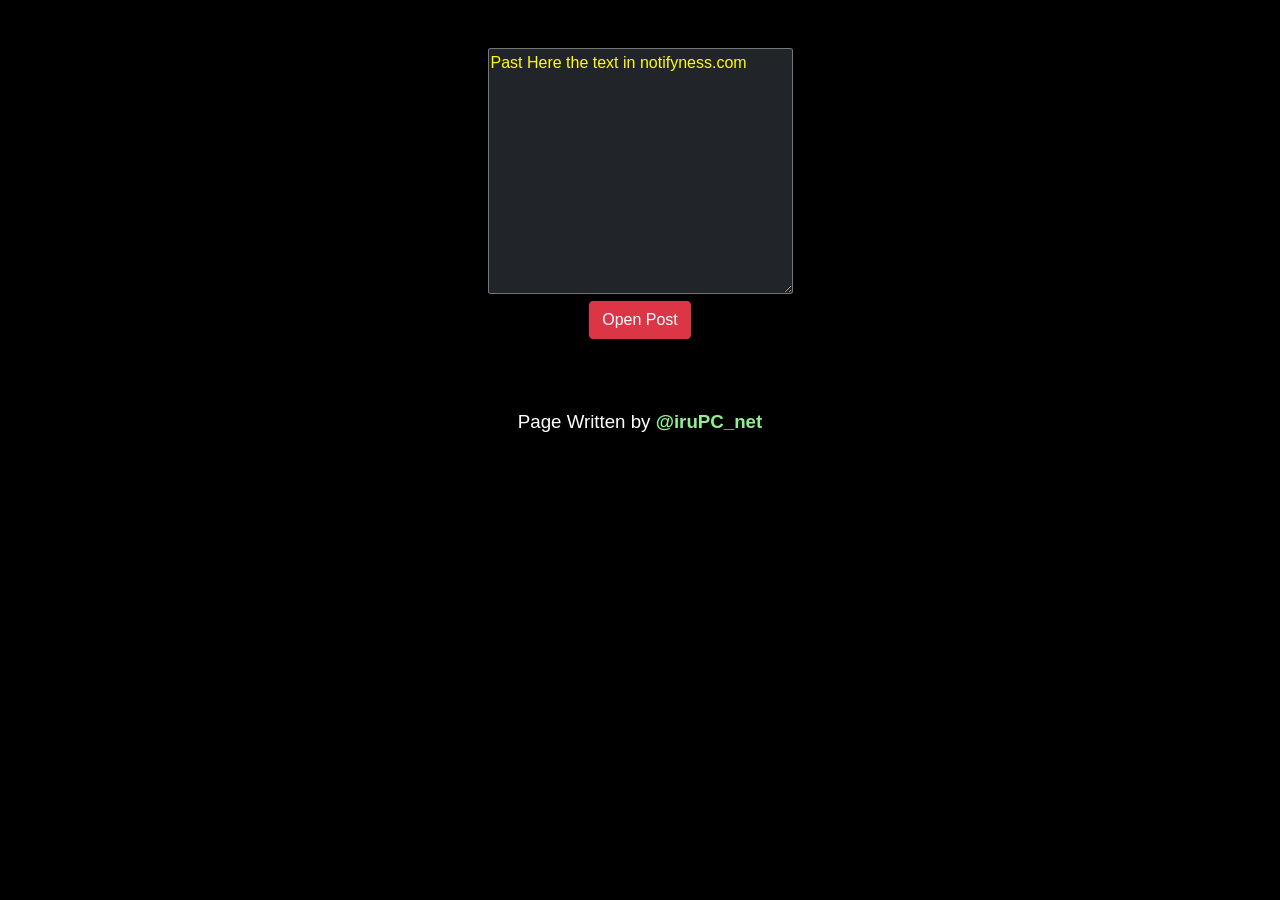
<file: Pico/reddit.html>
<!--
    Code writen by IruPC
-->
<!DOCTYPE html>
<html lang="en">
<head>
    <meta charset="UTF-8">
    <meta name="viewport" content="width=device-width, initial-scale=1.0">
    <title>Reddit Post Finder</title>
</head>
<style>
    #outPut, #copyBtn, #refreshbtn{
        display: none;
    }
        :root {
        --blue: #007bff;
        --indigo: #6610f2;
        --purple: #6f42c1;
        --pink: #e83e8c;
        --red: #dc3545;
        --orange: #fd7e14;
        --yellow: #ffc107;
        --green: #28a745;
        --teal: #20c997;
        --cyan: #17a2b8;
        --white: #fff;
        --gray: #6c757d;
        --gray-dark: #343a40;
        --primary: #007bff;
        --secondary: #6c757d;
        --success: #28a745;
        --info: #17a2b8;
        --warning: #ffc107;
        --danger: #dc3545;
        --light: #f8f9fa;
        --dark: #343a40;
        --breakpoint-xs: 0;
        --breakpoint-sm: 576px;
        --breakpoint-md: 768px;
        --breakpoint-lg: 992px;
        --breakpoint-xl: 1200px;
        --font-family-sans-serif: -apple-system,BlinkMacSystemFont,"Segoe UI",Roboto,"Helvetica Neue",Arial,"Noto Sans",sans-serif,"Apple Color Emoji","Segoe UI Emoji","Segoe UI Symbol","Noto Color Emoji";
        --font-family-monospace: SFMono-Regular,Menlo,Monaco,Consolas,"Liberation Mono","Courier New",monospace
    }

    *,::after,::before {
        box-sizing: border-box
    }

    html {
        font-family: sans-serif;
        line-height: 1.15;
        -webkit-text-size-adjust: 100%;
        -webkit-tap-highlight-color: transparent
    }
    body {
        margin: 0;
        font-family: -apple-system,BlinkMacSystemFont,"Segoe UI",Roboto,"Helvetica Neue",Arial,"Noto Sans",sans-serif,"Apple Color Emoji","Segoe UI Emoji","Segoe UI Symbol","Noto Color Emoji";
        font-size: 1rem;
        font-weight: 400;
        line-height: 1.5;
        color: #fff;
        text-align: left;
        background-color: #000
    }
    h1,h2,h3,h4,h5,h6 {
        margin-top: 0;
        margin-bottom: .5rem
    }
    label {
        display: inline-block;
        margin-bottom: .5rem
    }

    button {
        border-radius: 0
    }
    button,input,optgroup,select,textarea {
        margin: 0;
        font-family: inherit;
        font-size: inherit;
        line-height: inherit
    }

    button,input {
        overflow: visible
    }

    button,select {
        text-transform: none
    }
    [type=button],[type=reset],[type=submit],button {
        -webkit-appearance: button
    }

    [type=button]:not(:disabled),[type=reset]:not(:disabled),[type=submit]:not(:disabled),button:not(:disabled) {
        cursor: pointer
    }
    .h1,.h2,.h3,.h4,.h5,.h6,h1,h2,h3,h4,h5,h6 {
        margin-bottom: .5rem;
        font-weight: 500;
        line-height: 1.2
    }

    .h1,h1 {
        font-size: 2.5rem
    }
    .container,.container-fluid,.container-lg,.container-md,.container-sm,.container-xl {
        width: 100%;
        padding-right: 15px;
        padding-left: 15px;
        margin-right: auto;
        margin-left: auto
    }
    @media (min-width: 576px) {
        .container,.container-sm {
            max-width:540px
        }
    }

    @media (min-width: 768px) {
        .container,.container-md,.container-sm {
            max-width:720px
        }
    }
    .form-control {
        display: block;
        width: 100%;
        height: calc(1.5em + .75rem + 2px);
        padding: .375rem .75rem;
        font-size: 1rem;
        font-weight: 400;
        line-height: 1.5;
        color: #495057;
        background-color: #fff;
        background-clip: padding-box;
        border: 1px solid #ced4da;
        border-radius: .25rem;
        transition: border-color .15s ease-in-out,box-shadow .15s ease-in-out
    }
    .form-control::-webkit-input-placeholder {
        color: #6c757d;
        opacity: 1
    }
    .form-control::placeholder {
        color: #6c757d;
        opacity: 1
    }
    .form-group {
        margin-bottom: 1rem
    }
    .btn {
        display: inline-block;
        font-weight: 400;
        color: #212529;
        text-align: center;
        vertical-align: middle;
        -webkit-user-select: none;
        -moz-user-select: none;
        -ms-user-select: none;
        user-select: none;
        background-color: transparent;
        border: 1px solid transparent;
        padding: .375rem .75rem;
        font-size: 1rem;
        line-height: 1.5;
        border-radius: .25rem;
        transition: color .15s ease-in-out,background-color .15s ease-in-out,border-color .15s ease-in-out,box-shadow .15s ease-in-out
    }
    .btn:hover {
        color: #212529;
        text-decoration: none
    }
    .btn:not(:disabled):not(.disabled) {
        cursor: pointer
    }
    .btn-danger {
        color: #fff;
        background-color: #dc3545;
        border-color: #dc3545
    }

    .btn-danger:hover {
        color: #fff;
        background-color: #c82333;
        border-color: #bd2130
    }
    textarea, .form-control{
        background-color: #212529;
        color: white;
        place-content: #ffffff;
        border-radius: 1%;
    }

    ::placeholder { /* Chrome, Firefox, Opera, Safari 10.1+ */
        color: yellow;
        opacity: 1; /* Firefox */
    }
    
    :-ms-input-placeholder { /* Internet Explorer 10-11 */
        color: yellow;
    }
    
    ::-ms-input-placeholder { /* Microsoft Edge */
        color: yellow;
    }
    .myName{
        font-weight: bold;
        color: lightgreen;
        text-decoration: none;
    }
</style>
<body align="center">
    <center>
        <br><br>
    <textarea name="NameOfText" id="Input" cols="30" rows="10" placeholder="Past Here the text in notifyness.com"></textarea>
    <textarea name="outPut" id="outPut" cols="30" rows="10"></textarea><br>
    <button class="btn btn-danger btn-block" onclick="clickMe()" id="clickBtn">Open Post</button><br>
    <button class="btn btn-danger btn-block" onclick="copyMe()" id="copyBtn">Copy Now</button><br>
    <button class="btn btn-danger btn-block" id="refreshbtn" onClick="window.location.reload();">Find Another Post</button>
    <br><br>
    <h3>Page Written by <a class="myName" href="https://t.me/irupc_net">@iruPC_net</a></h3>
</center>
</body>
<script>
    function clickMe(){
        urlOfReddit = "https://www.reddit.com/r/subReddit/search/?q=searchWord&restrict_sr=1&sr_nsfw=&include_over_18=1"
        try{
            source = document.getElementById("Input").value;
            subRedditName = source.split("reddit.com/r/")[1].split(`
`)[0];
            postTitle = source.split("matching post with title ")[1].split(" posted by user")[0];

            outPut = urlOfReddit.replace("subReddit", subRedditName).replace("searchWord", postTitle)
            document.getElementById("outPut").value = outPut;
            document.getElementById("clickBtn").style.display = "none";
            document.getElementById("Input").style.display = "none";
            document.getElementById("outPut").style.display = "block";
            document.getElementById("copyBtn").style.display = "block";
            document.getElementById("refreshbtn").style.display = "block";
            document.getElementById("Input").value = "";
            window.open(outPut)
        }
        catch(err){
            document.getElementById("Input").value = `There is a problem of the input Text. 
Remember that this page is working only for Employer Arwx.`;
        }

    }
    
    function copyMe(){
        var copyText = document.getElementById("outPut");
        copyText.select();
        copyText.setSelectionRange(0, 99999)
        document.execCommand("copy");
    }
</script>
</html>
</file>
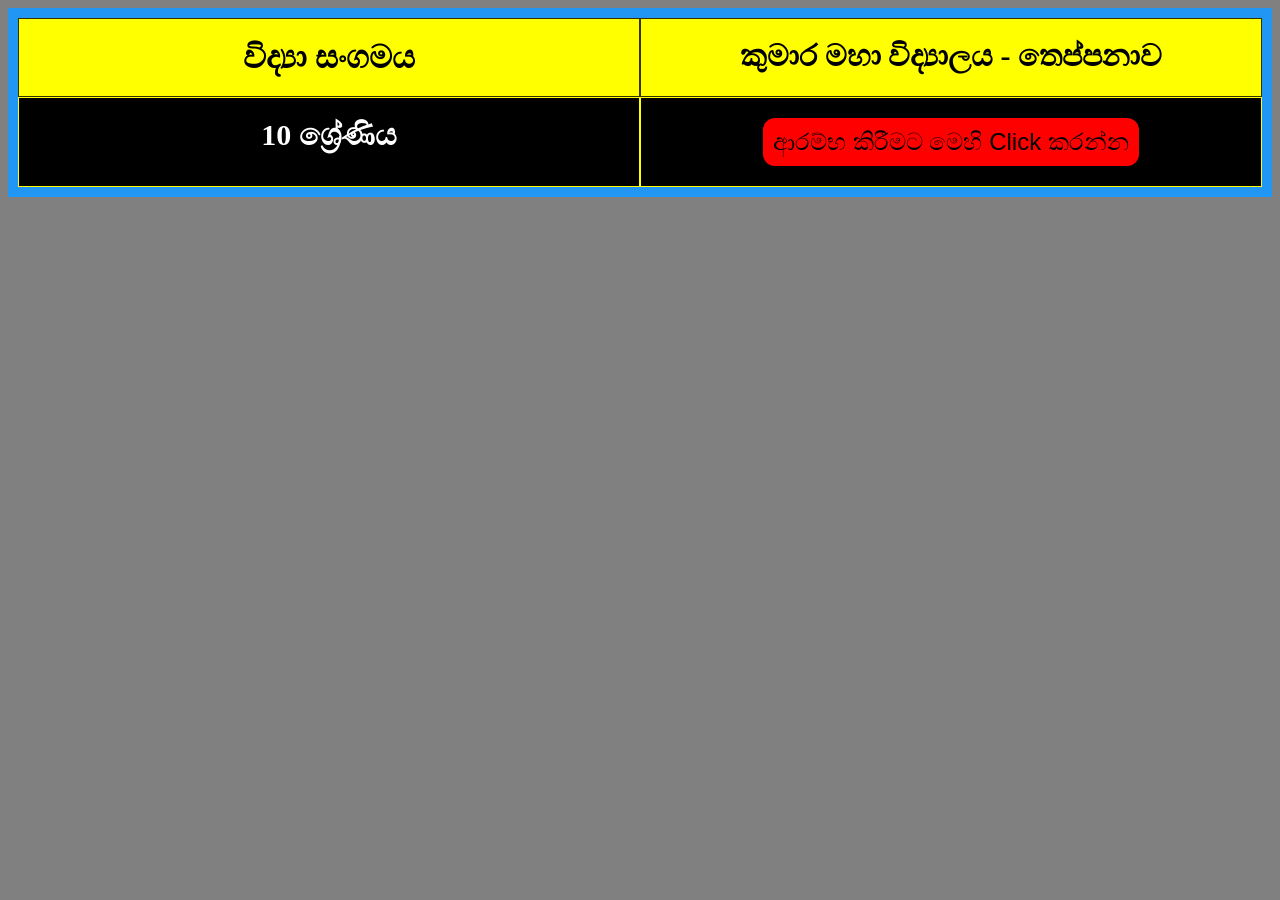
<file: TKMV/Grade 10.html>
﻿<!DOCTYPE html>
<html>
<head>
<style>
.grid-container {
  display: grid;
  grid-template-columns: 1fr 1fr;
  background-color: #2196F3;
  padding: 10px;
}
@media only screen and (max-width: 650px) {
  .grid-container {
    grid-template-columns: auto;
  }
}
.grid-item {
  background-color: rgba(255, 255, 255, 0.8);
  border: 1px solid rgba(0, 0, 0, 0.8);
  padding: 20px;
  font-size: 30px;
  text-align: center;
}
.topic{
    font-size: xx-large;
}
button{
    background-color: red;
    background-size: 20px;
    font-size: x-large;
    border-radius: 12px;
    border-style: hidden;
    cursor: pointer;
    padding: 10px;
}
.question{
    display: none;
}
#time{
  display: none;
}
.rowOne{
  background-color: yellow;
  font-weight: bold;
}
.rowTwo{
  background-color: black;
  color: white;
  font-weight: bold;
  border-color: yellow;
}
body{
  background-color: gray;
}
</style>
</head>
<body>
<div class="grid-container">
    <div class="grid-item topic rowOne">විද්‍යා සංගමය</div>
    <div class="grid-item rowOne">කුමාර මහා විද්‍යාලය - තෙප්පනාව</div>
    <div class="grid-item rowTwo">10 ශ්‍රේණිය</div>
    <div class="grid-item rowTwo">
      <button id="button" onclick="hide()" >ආරම්භ කිරීමට මෙහි Click කරන්න</button>
      <span id="time">10:00</span>
    </div>  
    <div class="grid-item question">01. චලනය වන වස්තුවක්  මත ක්‍රියාත්මක වන සම්ප්‍රේෂණ බලය නම් කරන්න</div>
    <div class="grid-item question">02. වියලි කෝෂ සෘණ අග්‍ර ලෙස ක්‍රියාකරන මූල ද්‍රව්‍ය කුමක් ද?</div>  
    <div class="grid-item question">03. ජීවීන්ගේ ප්‍රවේණික තොරතුරු ගබඩා කර ඇති නියුක්ලෙයික් අම්ලය කුමක්ද?</div>
    <div class="grid-item question">04. සුඩාන් III මගින් හඳුනා ගන්නා කාබනික සංයෝගය කුමක්ද?</div>
    <div class="grid-item question">05. මානව දේහයේ වැඩියෙන්ම අඩංගු මූල ද්‍රව්‍ය කුමක්ද?</div> 
    <div class="grid-item question">06. ශ්ලයිඩන් හා ශ්වාන් විසින් ඉදිරිපත් කරන ලද සෛලය පිළිබඳ අදහස හඳුන්වන නම කුමක්ද?</div> 
    <div class="grid-item question">07. සෛල තුළ පිහිටි 'ජවපොල' ලෙස හඳුන්වන ඉන්ද්‍රකාව කුමක්ද?</div> 
    <div class="grid-item question">08. පරම්පරාවෙන් පරම්පරාවට වර්ණදේහ සංඛ්‍යාව නියතව පවත්වා ගන්නා සෛල විභාජන ක්‍රමය කුමක්ද?</div> 
    <div class="grid-item question">09. වස්තුවක ස්කන්ධය හා ප්‍රවේගයෙහි ගුණිතය ලෙස අර්ථ දක්වන්නේ කුමන රාශියද?</div> 
    <div class="grid-item question">10. සෑම ක්‍රියාවලියකම විශාලත්වය සමාන වුවත් දිශාවන් ප්‍රතිවිරුද්ධ වුත් ප්‍රතික්‍රියාවන් ඇත යන අදහස ඇතුලත් නියමය කුමක් ද?</div> 
    <div class="grid-item question">11. විද්‍යුත් සෘණ තාවය ප්‍රකාශ කිරීමට භාවිතා කරන පරිමාණය කුමක්ද?</div> 
    <div class="grid-item question">12. මැග්නීසියම් සල්ෆේට් වල රසායනික සූත්‍රය ලියන්න</div> 
    <div class="grid-item question">13. නිශ්චිත කාර්යයක් සඳහා විශේෂ වූ සෛල සමූහයක් ,හඳුන්වන්නේ කෙසේද?</div> 
    <div class="grid-item question">14. ඇවගාඩ්රෝ නියතයේ අගය කීයද?</div> 
    <div class="grid-item question">15. පොටෑසියම් ප'ර්මැංගනේට් රත්කරන විට පිටවන වායු කුමක්ද?</div> 
    <div class="grid-item question">16. ලෝහය ඒවායේ ප්‍රතික්‍රියාවේ අවරෝහණ පිළිවෙළට සකස් කිරීමෙන් ලැබෙන ශ්‍රේණිය හඳුන්වන නම කුමක්ද?</div> 
    <div class="grid-item question">17. ද්‍රව වල හා ග්‍රහ වන වල ඝණත්වය මනින උපකරණය කුමක්ද?</div> 
    <div class="grid-item question">18. වායුගෝලීය පීඩනය මැනීමට භාවිත කරන රසදිය අඩංගු උපකරණය කුමක්ද?</div> 
    <div class="grid-item question">19. ස්ත්‍රී ප්‍රජනක පද්ධතිය ඩිම්බ සන්සේචනය සිදු වන ස්ථානය කුමක්ද?</div> 
    <div class="grid-item question">20. සංසේචනයෙන් තොරව ඵල හට ගැනීමේ ක්‍රියාවලිය හඳුන්වන නම කුමක්ද?</div> 
    <div class="grid-item question">21. ලොව උසම කන්ද කුමක්ද?</div> 
    <div class="grid-item question">22. සීගිරිය අයත් වන දිස්ත්‍රික්කය කුමක්ද?</div> 
    <div class="grid-item question">23. ක්ෂීරපායියෙක් වුවද බිත්තර දමන කූඹි ආහාරයට ගන්නා සත්වයා කවුද?</div> 
    <div class="grid-item question">24. ලේවල රතු පාටට හේතුවන වර්ණකය හඳුන්වන නම කුමක්ද?</div> 
    <div class="grid-item question">25. පුංචි එංගලන්තය ලෙස හඳුන්වන ශ්‍රී ලංකාවේ පිහිටි ස්ථානය කුමක්ද?</div> 
</div>

</body>
<script>
function startTimer(duration, display) {
    var timer = duration, minutes, seconds;
    setInterval(function () {
        minutes = parseInt(timer / 60, 10);
        seconds = parseInt(timer % 60, 10);

        minutes = minutes < 10 ? "0" + minutes : minutes;
        seconds = seconds < 10 ? "0" + seconds : seconds;

        display.textContent = minutes + ":" + seconds;

        if (--timer < 0) {
            timer = duration;
        }
    }, 1000);
}

function hide() {
    var cubes = document.getElementsByClassName('question');
    for (var i = 0; i < cubes.length; i++) {
        cubes[i].style.display = '';
    }
    for (var i = 0; i < 6;) {
        var y = Math.floor(Math.random() * 25);
        if (cubes[y].style.display == '') {
            cubes[y].style.display = 'block';
            i++;
        }
    }
    document.getElementById("time").style.display = "block";
    document.getElementById("button").style.display = "none";

    var fiveMinutes = 60 * 10,
      display = document.querySelector('#time');
    startTimer(fiveMinutes, display);
}

</script>
</html>
</file>
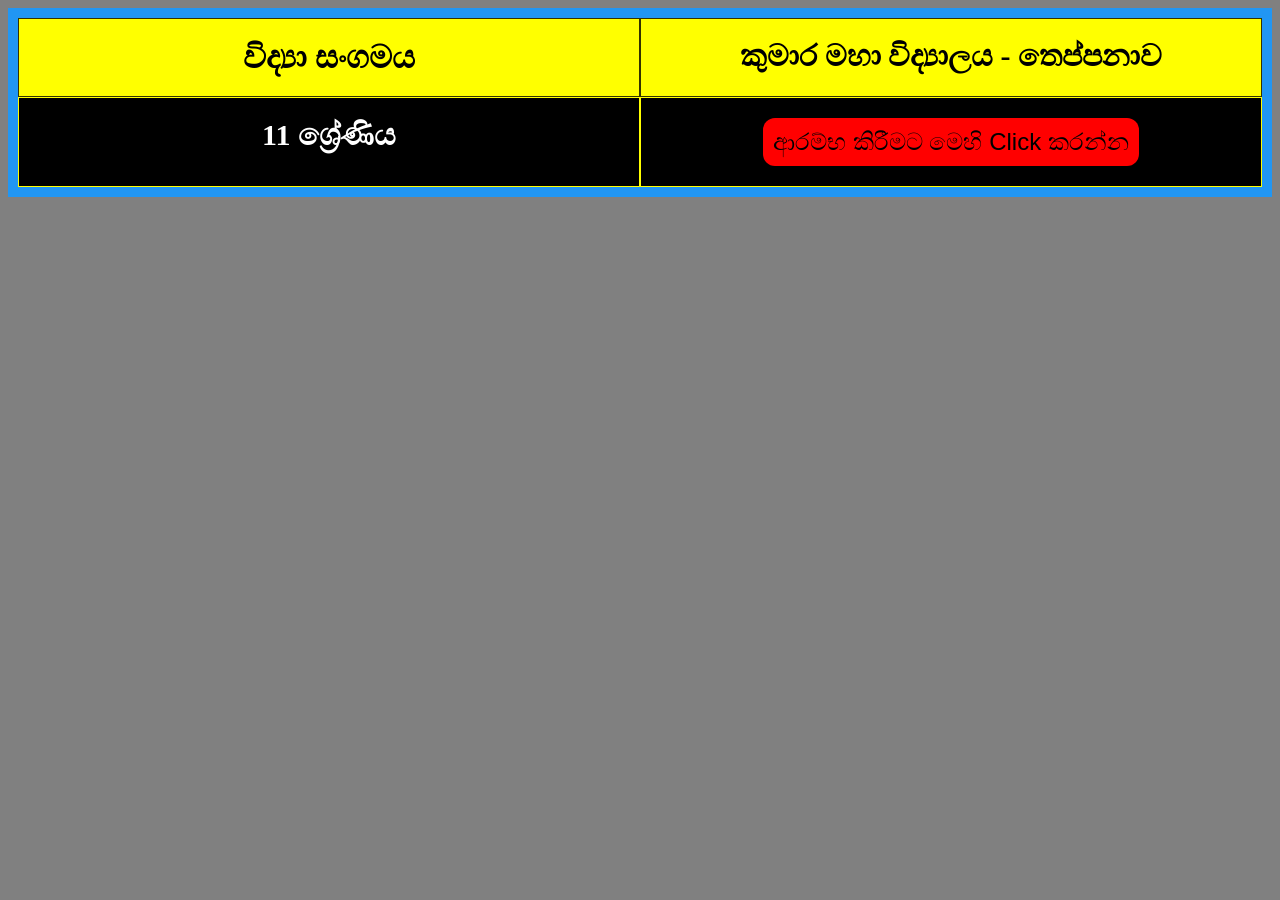
<file: TKMV/Grade 11.html>
﻿<!DOCTYPE html>
<html>
<head>
<style>
.grid-container {
  display: grid;
  grid-template-columns: 1fr 1fr;
  background-color: #2196F3;
  padding: 10px;
}
@media only screen and (max-width: 650px) {
  .grid-container {
    grid-template-columns: auto;
  }
}
.grid-item {
  background-color: rgba(255, 255, 255, 0.8);
  border: 1px solid rgba(0, 0, 0, 0.8);
  padding: 20px;
  font-size: 30px;
  text-align: center;
}
.topic{
    font-size: xx-large;
}
button{
    background-color: red;
    background-size: 20px;
    font-size: x-large;
    border-radius: 12px;
    border-style: hidden;
    cursor: pointer;
    padding: 10px;
}
.question{
    display: none;
}
#time{
  display: none;
}
.rowOne{
  background-color: yellow;
  font-weight: bold;
}
.rowTwo{
  background-color: black;
  color: white;
  font-weight: bold;
  border-color: yellow;
}
body{
  background-color: gray;
}
</style>
</head>
<body>
<div class="grid-container">
    <div class="grid-item topic rowOne">විද්‍යා සංගමය</div>
    <div class="grid-item rowOne">කුමාර මහා විද්‍යාලය - තෙප්පනාව</div>
    <div class="grid-item rowTwo">11 ශ්‍රේණිය</div>
    <div class="grid-item rowTwo">
      <button id="button" onclick="hide()" >ආරම්භ කිරීමට මෙහි Click කරන්න</button>
      <span id="time">10:00</span>
    </div>  
    <div class="grid-item question">01. විද්‍යුත් සෘණ තාවය ප්‍රකාශ කිරීමට භාවිතා කරන පරිමාණය කුමක්ද?</div> 
    <div class="grid-item question">02. මැග්නීසියම් සල්ෆේට් වල රසායනික සූත්‍රය ලියන්න</div> 
    <div class="grid-item question">03. නිශ්චිත කාර්යයක් සඳහා විශේෂ වූ සෛල සමූහයක් ,හඳුන්වන්නේ කෙසේද?</div> 
    <div class="grid-item question">04. ඇවගාඩ්රෝ නියතයේ අගය කීයද?</div> 
    <div class="grid-item question">05. පොටෑසියම් ප'ර්මැංගනේට් රත්කරන විට පිටවන වායු කුමක්ද?</div> 
    <div class="grid-item question">06. ලෝහය ඒවායේ ප්‍රතික්‍රියාවේ අවරෝහණ පිළිවෙළට සකස් කිරීමෙන් ලැබෙන ශ්‍රේණිය හඳුන්වන නම කුමක්ද?</div> 
    <div class="grid-item question">07. ද්‍රව වල හා ග්‍රහ වන වල ඝණත්වය මනින උපකරණය කුමක්ද?</div> 
    <div class="grid-item question">08. වායුගෝලීය පීඩනය මැනීමට භාවිත කරන රසදිය අඩංගු උපකරණය කුමක්ද?</div> 
    <div class="grid-item question">09. ස්ත්‍රී ප්‍රජනක පද්ධතිය ඩිම්බ සන්සේචනය සිදු වන ස්ථානය කුමක්ද?</div> 
    <div class="grid-item question">10. සංසේචනයෙන් තොරව ඵල හට ගැනීමේ ක්‍රියාවලිය හඳුන්වන නම කුමක්ද?</div>
    <div class="grid-item question">11. මිනිසාගේ විද්‍යාත්මක නාමය කුමක්ද?</div> 
    <div class="grid-item question">12. ජීවීන් වර්ගීකරණය කිරීමට සාර්ථක වර්ගීකරණයක් ඉදිරිපත් කරන ලද්දේ කවුද?</div> 
    <div class="grid-item question">13. ශාක මූල කේශ තුළට පසෙන් ජලය ඇතුල් වන ක්‍රමය හඳුන්වන්නේ කුමන නමකින්ද?</div> 
    <div class="grid-item question">14. තයිරොයිඩ් ග්‍රන්ථිය තුළ තයිරොක්සීන් හෝර්මෝන නිපදවීමට අත්‍යවශ්‍ය මූලද්‍රව්‍ය කුමක්ද?</div> 
    <div class="grid-item question">15. ආහාර ජීරණයට අවශ්‍ය පිත නිපදවන අවයවය කුමක්ද?</div> 
    <div class="grid-item question">16. ස්කන්ධය 5kg වන වස්තුවක් 10ms ප්‍රවේගයෙන් ගමන් කරන විට එහි චාලක ශක්තිය කොපමනද?</div> 
    <div class="grid-item question">17. බොර තෙල් වලින් එහි අඩංගු සංඝටක වෙන් කරගැනීම සඳහා භාවිතා කරනු ලබන සංඝටක වෙන් කර ගැනීමේ ක්‍රමය කුමක්ද?</div> 
    <div class="grid-item question">18. බහු න්‍යෂ්ටි ඇති,  හැඩ දරන පේෂි සෛලවල නම කුමක්ද?</div> 
    <div class="grid-item question">19. ස්වායු ශ්වසනයේ දී මෙන්ම නිර්වායු ශ්වසනයේ දී නිපදවන ශක්තිය ශරීරය තුල තැන්පත් කරන්නේ කුමන සංයෝගයක් ලෙස ද?</div> 
    <div class="grid-item question">20. ලංකාවේ පලමු ජල විදුලි බලාගාරය කුමක්ද?</div> 
    <div class="grid-item question">21. ලොව උසම කන්ද කුමක්ද?</div> 
    <div class="grid-item question">22. සීගිරිය අයත් වන දිස්ත්‍රික්කය කුමක්ද?</div> 
    <div class="grid-item question">23. ක්ෂීරපායියෙක් වුවද බිත්තර දමන කූඹි ආහාරයට ගන්නා සත්වයා කවුද?</div> 
    <div class="grid-item question">24. ලේවල රතු පාටට හේතුවන වර්ණකය හඳුන්වන නම කුමක්ද?</div> 
    <div class="grid-item question">25. පුංචි එංගලන්තය ලෙස හඳුන්වන ශ්‍රී ලංකාවේ පිහිටි ස්ථානය කුමක්ද?</div> 
</div>

</body>
<script>
function startTimer(duration, display) {
    var timer = duration, minutes, seconds;
    setInterval(function () {
        minutes = parseInt(timer / 60, 10);
        seconds = parseInt(timer % 60, 10);

        minutes = minutes < 10 ? "0" + minutes : minutes;
        seconds = seconds < 10 ? "0" + seconds : seconds;

        display.textContent = minutes + ":" + seconds;

        if (--timer < 0) {
            timer = duration;
        }
    }, 1000);
}

function hide() {
    var cubes = document.getElementsByClassName('question');
    for (var i = 0; i < cubes.length; i++) {
        cubes[i].style.display = '';
    }
    for (var i = 0; i < 6;) {
        var y = Math.floor(Math.random() * 25);
        if (cubes[y].style.display == '') {
            cubes[y].style.display = 'block';
            i++;
        }
    }
    document.getElementById("time").style.display = "block";
    document.getElementById("button").style.display = "none";

    var fiveMinutes = 60 * 10,
      display = document.querySelector('#time');
    startTimer(fiveMinutes, display);
}

</script>
</html>
</file>
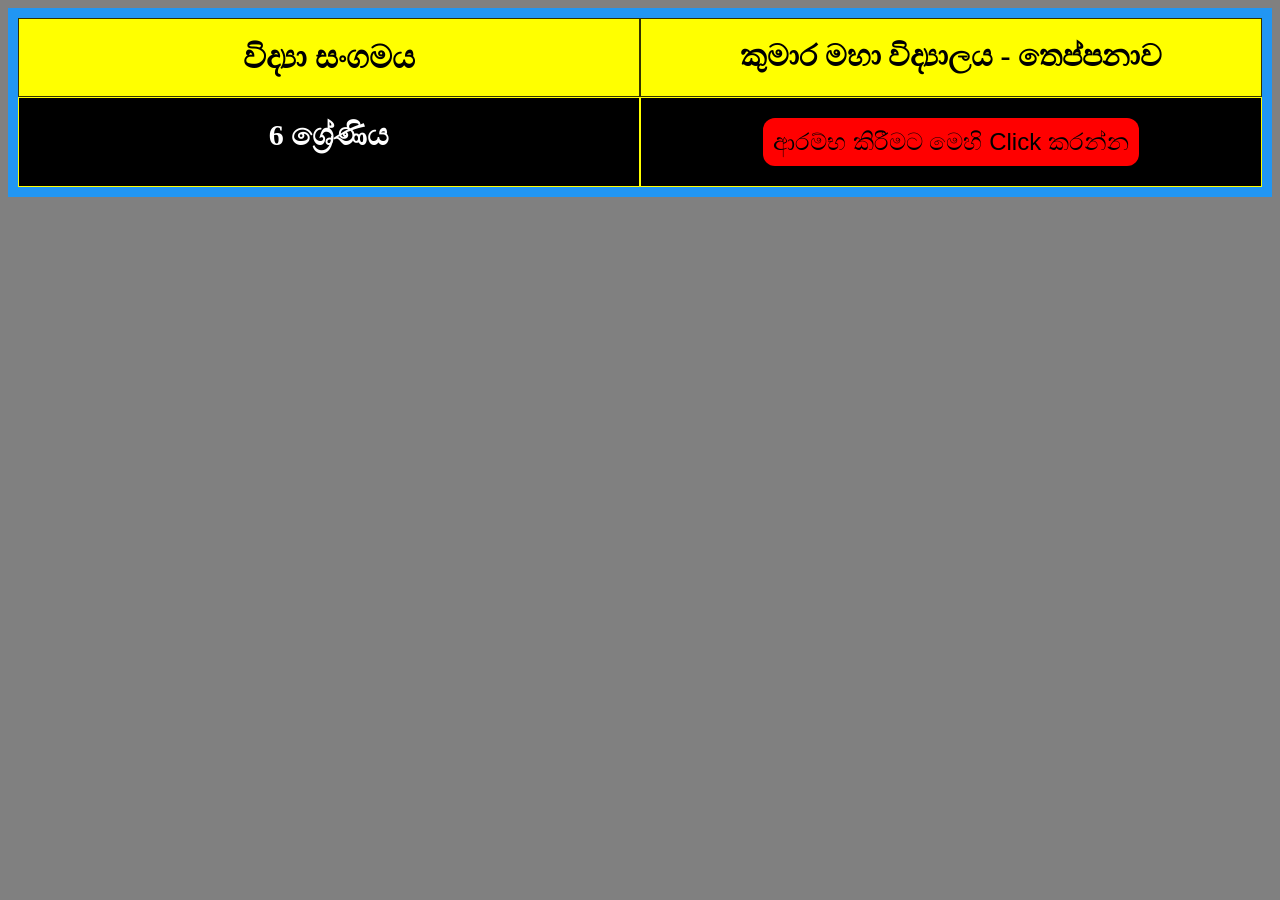
<file: TKMV/Grade 6.html>
﻿<!DOCTYPE html>
<html>
<head>
<style>
.grid-container {
  display: grid;
  grid-template-columns: 1fr 1fr;
  background-color: #2196F3;
  padding: 10px;
}
@media only screen and (max-width: 650px) {
  .grid-container {
    grid-template-columns: auto;
  }
}
.grid-item {
  background-color: rgba(255, 255, 255, 0.8);
  border: 1px solid rgba(0, 0, 0, 0.8);
  padding: 20px;
  font-size: 30px;
  text-align: center;
}
.topic{
    font-size: xx-large;
}
button{
    background-color: red;
    background-size: 20px;
    font-size: x-large;
    border-radius: 12px;
    border-style: hidden;
    cursor: pointer;
    padding: 10px;
}
.question{
    display: none;
}
#time{
  display: none;
}
.rowOne{
  background-color: yellow;
  font-weight: bold;
}
.rowTwo{
  background-color: black;
  color: white;
  font-weight: bold;
  border-color: yellow;
}
body{
  background-color: gray;
}
</style>
</head>
<body>
<div class="grid-container">
    <div class="grid-item topic rowOne">විද්‍යා සංගමය</div>
    <div class="grid-item rowOne">කුමාර මහා විද්‍යාලය - තෙප්පනාව</div>
    <div class="grid-item rowTwo">6 ශ්‍රේණිය</div>
    <div class="grid-item rowTwo">
      <button id="button" onclick="hide()" >ආරම්භ කිරීමට මෙහි Click කරන්න</button>
      <span id="time">10:00</span>
    </div>  
    <div class="grid-item question">01. "බලයක් යෙදූ විට පහසුවෙන් කුඩු වීමට ලක්වීම" යන අදහස දෙන තනි පදය කුමක්ද?</div>
    <div class="grid-item question">02. ළිං හා උල්පත් වලින් ලැබෙන ජලය හඳුන්වන ආකාරය කුමක්ද?</div>  
    <div class="grid-item question">03. ශාක නිපදවන ආහාර මත සෘජුවම හෝ වක්‍රාකාරව යැපෙන සතුන් හඳුන්වන නම කුමක්ද?</div>
    <div class="grid-item question">04. ඉන්ධන ලෙස භාවිතා කළ හැකි ශාක හා සත්ත්ව සත්ව ද්‍රව්‍ය හදුන්වන්නේ කුමන නමකින්ද?</div>
    <div class="grid-item question">05. පෙර සෝවියට් දේශයට අයත්ව තිබූ දැන් යුක්රේනයට අයත් වන පුපුරා ගෙනැත් ටික බලාගාරය කුමක්ද?</div> 
    <div class="grid-item question">06. දරවලින් විදුලිය නිපදවන ලංකාවේ පිහිටි විදුලි බලාගාරයක නමක් ලියන්න.</div> 
    <div class="grid-item question">07. ප්‍රකාශ තන්තු තාක්ෂණය මගින් ක්‍රියා කරන ශරීර අභ්‍යන්තරය නිරීක්ෂණය කරන උපකරණය කුමක්ද?</div> 
    <div class="grid-item question">08. 1879 දී මුලින්ම විදුලි බුබුල නිපදවූයේ කවුද?</div> 
    <div class="grid-item question">09. චුම්බකයක් වටා චුම්බක බලය පැතිරී ඇති ප්‍රදේශය හදුන්වන නම කුමක්ද?</div> 
    <div class="grid-item question">10. කුඩා විදුලි ධාරාවක් ධාරාවේ දිශාවත් සමග හඳුනාගැනීමට භාවිතා කරන උපකරණය කුමක්ද?</div> 
    <div class="grid-item question">11. LED යන්නෙන් කියැවෙන සිංහල අදහස කුමක්ද?</div> 
    <div class="grid-item question">12. රතු පාට බල්බයක් ඇති උෂ්ණත්ව මානයක් තුළ අඩංගු ද්‍රවය කුමක්ද?</div> 
    <div class="grid-item question">13. සුළඟේ වේගය මැනීමට භාවිතා කරන උපකරණය කුමක්ද?</div> 
    <div class="grid-item question">14. කණාමැදිරියන් ආහාරයට ගන්නේ මොනවාද?</div> 
    <div class="grid-item question">15. මෙම සංකේතයෙන් දැක්වෙන උපකරණයේ නම කුමක්ද?</div> 
    <div class="grid-item question">16. රාත්‍රි අහසේ දැකිය හැකි දීප්තිමත්ම තරුව කුමක්ද?</div> 
    <div class="grid-item question">17. සංචරණය කළ නොහැකි උපස්තරය ක ට ඇලී ජිවත් වන කරදිය වාසී සතෙක් නම් කරන්න?</div> 
    <div class="grid-item question">18. යම් වස්තුවක අඩංගු පදාර්ථ ප්‍රමාණය හැඟවීමට භාවිත කරන නම කුමක්ද?</div> 
    <div class="grid-item question">19. පෘථිවිය මත ඇති පරිභෝජනයට ගත හැකි ජල ප්‍රමාණය ප්‍රතිශතයක් වශයෙන් දක්වන්න.</div> 
    <div class="grid-item question">21. ලංකාවේ පලමු ජල විදුලි බලාගාරය කුමක්ද?</div> 
    <div class="grid-item question">22. ලොව උසම කන්ද කුමක්ද?</div> 
    <div class="grid-item question">23. සීගිරිය අයත් වන දිස්ත්‍රික්කය කුමක්ද?</div> 
    <div class="grid-item question">24. ක්ෂීරපායියෙක් වුවද බිත්තර දමන කූඹි ආහාරයට ගන්නා සත්වයා කවුද?</div> 
    <div class="grid-item question">25. ලේවල රතු පාටට හේතුවන වර්ණකය හඳුන්වන නම කුමක්ද?</div> 
    <div class="grid-item question">26. පුංචි එංගලන්තය ලෙස හඳුන්වන ශ්‍රී ලංකාවේ පිහිටි ස්ථානය කුමක්ද?</div> 
</div>

</body>
<script>
function startTimer(duration, display) {
    var timer = duration, minutes, seconds;
    setInterval(function () {
        minutes = parseInt(timer / 60, 10);
        seconds = parseInt(timer % 60, 10);

        minutes = minutes < 10 ? "0" + minutes : minutes;
        seconds = seconds < 10 ? "0" + seconds : seconds;

        display.textContent = minutes + ":" + seconds;

        if (--timer < 0) {
            timer = duration;
        }
    }, 1000);
}

function hide() {
    var cubes = document.getElementsByClassName('question');
    for (var i = 0; i < cubes.length; i++) {
        cubes[i].style.display = '';
    }
    for (var i = 0; i < 6;) {
        var y = Math.floor(Math.random() * 25);
        if (cubes[y].style.display == '') {
            cubes[y].style.display = 'block';
            i++;
        }
    }
    document.getElementById("time").style.display = "block";
    document.getElementById("button").style.display = "none";

    var fiveMinutes = 60 * 10,
      display = document.querySelector('#time');
    startTimer(fiveMinutes, display);
}

</script>
</html>
</file>
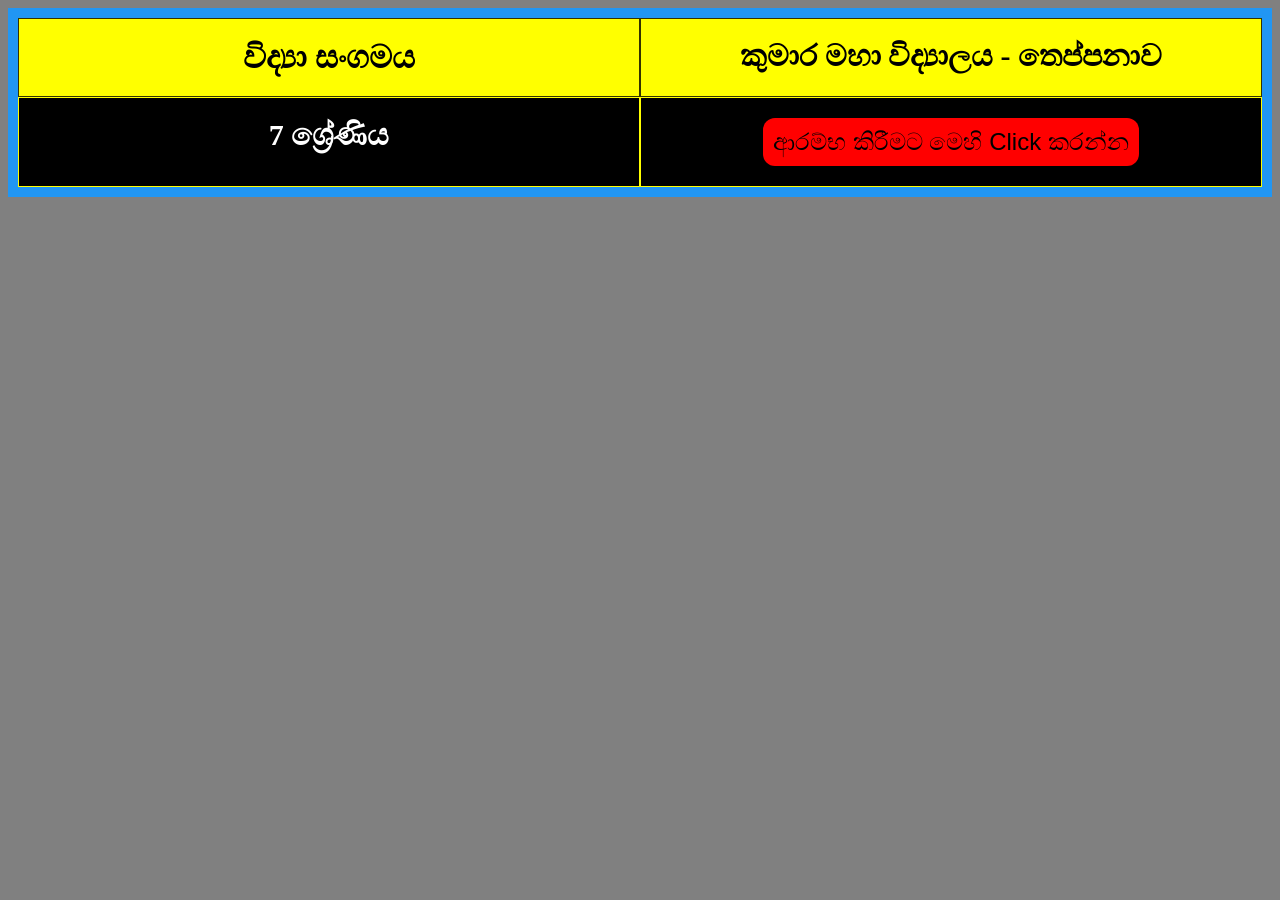
<file: TKMV/Grade 7.html>
﻿<!DOCTYPE html>
<html>
<head>
<style>
.grid-container {
  display: grid;
  grid-template-columns: 1fr 1fr;
  background-color: #2196F3;
  padding: 10px;
}
@media only screen and (max-width: 650px) {
  .grid-container {
    grid-template-columns: auto;
  }
}
.grid-item {
  background-color: rgba(255, 255, 255, 0.8);
  border: 1px solid rgba(0, 0, 0, 0.8);
  padding: 20px;
  font-size: 30px;
  text-align: center;
}
.topic{
    font-size: xx-large;
}
button{
    background-color: red;
    background-size: 20px;
    font-size: x-large;
    border-radius: 12px;
    border-style: hidden;
    cursor: pointer;
    padding: 10px;
}
.question{
    display: none;
}
#time{
  display: none;
}
.rowOne{
  background-color: yellow;
  font-weight: bold;
}
.rowTwo{
  background-color: black;
  color: white;
  font-weight: bold;
  border-color: yellow;
}
body{
  background-color: gray;
}
</style>
</head>
<body>
<div class="grid-container">
    <div class="grid-item topic rowOne">විද්‍යා සංගමය</div>
    <div class="grid-item rowOne">කුමාර මහා විද්‍යාලය - තෙප්පනාව</div>
    <div class="grid-item rowTwo">7 ශ්‍රේණිය</div>
    <div class="grid-item rowTwo">
      <button id="button" onclick="hide()" >ආරම්භ කිරීමට මෙහි Click කරන්න</button>
      <span id="time">10:00</span>
    </div>  
    <div class="grid-item question">01. ඨ්වනි සම්ප්‍රේෂණයට අත්‍යවශ්‍ය අංගය කුමක්ද?</div>
    <div class="grid-item question">02. ජීවයේ ව්‍යුහමය හා කෘත්‍යමය ඒකකය ලෙස සලකන්නේ කුමක්ද?</div>  
    <div class="grid-item question">03. ශාකයක ජලය ගෙනයන පටකය හඳුන්වන නම කුමක්ද?</div>
    <div class="grid-item question">04. කුඩා අන්ත්‍රයේ දිග ආසන්න වශයෙන් කොපමණ ද?</div>
    <div class="grid-item question">05. ජාත්‍යන්තර අභ්‍යවකාශ මධ්‍යස්ථානය රඳවා ඇත්තේ වායුගෝලය කුමන ස්ථරයේ ද?</div> 
    <div class="grid-item question">06. ජලයේ තාපාංකය කීයද?</div> 
    <div class="grid-item question">07. ජලය තුළ ධ්වනි සම්ප්‍රේෂණ වේගය කොපමණද?</div> 
    <div class="grid-item question">08. ග්ලූකෝස් හඳුනාගැනීමට භාවිතා කරන රසායනික ද්‍රව්‍ය කුමක්ද?</div> 
    <div class="grid-item question">09. භූ විද්‍යාඥ F.L.D. ඒකනායක මහතා නමින් නම් කළ ඛනිජය කුමක්ද?</div> 
    <div class="grid-item question">10. ලංකාව තුළ ප්‍රසිද්ධ උණුදිය උල්පත් හතක් පිහිටා ඇති ප්‍රදේශය කුමක්ද?</div> 
    <div class="grid-item question">11. ඔයා පිනොප්තලීන් භස්ම සමග එක් කළ විට ලබාදෙන වර්ණය කුමක්ද?</div> 
    <div class="grid-item question">12. වියළි කෝෂයක ධන අග්‍රය ලෙස ක්‍රියා කරන්නේ කුමක්ද?</div> 
    <div class="grid-item question">13. මිනිසාගේ පියවි ඇසෙන් විභේදනය කොපමනද?</div> 
    <div class="grid-item question">14. තල දර්පන දෙකක් අතර කෝණය අංශක හැටක් වන විට ලැබෙන ප්‍රතිලාභ සංඛ්‍යාව කොපමණද?</div> 
    <div class="grid-item question">15. උතුරු ඇමෙරිකාවේ කැලිෆෝනියා ප්‍රාන්තයේ 1000km පමණ දිග පැල්මක් ලෙස ඇති භූ තැටි මායිම හඳුන්වන නම කුමක්ද?</div> 
    <div class="grid-item question">16. පිහිටීමේ වෙනසක් නිසා හටගන්නා වස්තුක් තුළ ගබඩා වී ඇති ශක්තිය හඳුන්වන නම කුමක්ද?</div> 
    <div class="grid-item question">17. රම්පේ ශාකයේ පිහිටා ඇති විශේෂ කාර්ය ඉටු කරන මුල් වර්ගය කුමක්ද?</div> 
    <div class="grid-item question">18. සූර්යයා හා පෘථිවිය අතරට චන්ද්‍රයා පැමිණි විට සූර්යයා නොපෙනී නොපෙනීයාම හඳුන්වන නම කුමක්ද?</div> 
    <div class="grid-item question">19. වාහන වල ඇති කණ්නාඩි ලෙස යොදා ගන්නා දර්පණ වර්ගය කුමක්ද?</div> 
    <div class="grid-item question">20. ශ්‍රී ලංකාවේ පොල් පර්යේෂණායතනය පිහිටා ඇත්තේ කොහේද?</div> 
    <div class="grid-item question">21. ලොව උසම කන්ද කුමක්ද?</div> 
    <div class="grid-item question">22. සීගිරිය අයත් වන දිස්ත්‍රික්කය කුමක්ද?</div> 
    <div class="grid-item question">23. ක්ෂීරපායියෙක් වුවද බිත්තර දමන කූඹි ආහාරයට ගන්නා සත්වයා කවුද?</div> 
    <div class="grid-item question">24. ලේවල රතු පාටට හේතුවන වර්ණකය හඳුන්වන නම කුමක්ද?</div> 
    <div class="grid-item question">25. පුංචි එංගලන්තය ලෙස හඳුන්වන ශ්‍රී ලංකාවේ පිහිටි ස්ථානය කුමක්ද?</div> 
</div>

</body>
<script>
function startTimer(duration, display) {
    var timer = duration, minutes, seconds;
    setInterval(function () {
        minutes = parseInt(timer / 60, 10);
        seconds = parseInt(timer % 60, 10);

        minutes = minutes < 10 ? "0" + minutes : minutes;
        seconds = seconds < 10 ? "0" + seconds : seconds;

        display.textContent = minutes + ":" + seconds;

        if (--timer < 0) {
            timer = duration;
        }
    }, 1000);
}

function hide() {
    var cubes = document.getElementsByClassName('question');
    for (var i = 0; i < cubes.length; i++) {
        cubes[i].style.display = '';
    }
    for (var i = 0; i < 6;) {
        var y = Math.floor(Math.random() * 25);
        if (cubes[y].style.display == '') {
            cubes[y].style.display = 'block';
            i++;
        }
    }
    document.getElementById("time").style.display = "block";
    document.getElementById("button").style.display = "none";

    var fiveMinutes = 60 * 10,
      display = document.querySelector('#time');
    startTimer(fiveMinutes, display);
}

</script>
</html>
</file>
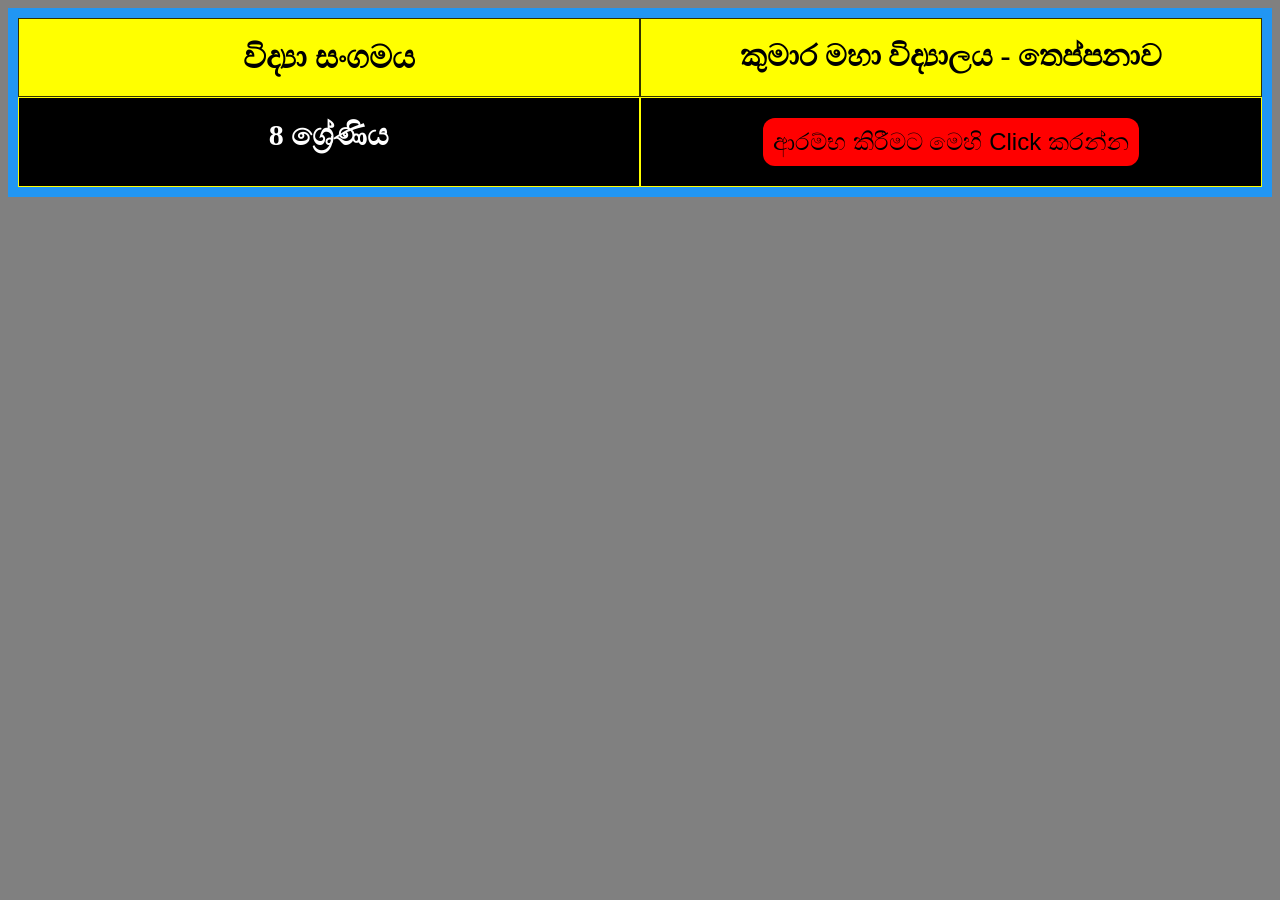
<file: TKMV/Grade 8.html>
﻿<!DOCTYPE html>
<html>
<head>
<style>
.grid-container {
  display: grid;
  grid-template-columns: 1fr 1fr;
  background-color: #2196F3;
  padding: 10px;
}
@media only screen and (max-width: 650px) {
  .grid-container {
    grid-template-columns: auto;
  }
}
.grid-item {
  background-color: rgba(255, 255, 255, 0.8);
  border: 1px solid rgba(0, 0, 0, 0.8);
  padding: 20px;
  font-size: 30px;
  text-align: center;
}
.topic{
    font-size: xx-large;
}
button{
    background-color: red;
    background-size: 20px;
    font-size: x-large;
    border-radius: 12px;
    border-style: hidden;
    cursor: pointer;
    padding: 10px;
}
.question{
    display: none;
}
#time{
  display: none;
}
.rowOne{
  background-color: yellow;
  font-weight: bold;
}
.rowTwo{
  background-color: black;
  color: white;
  font-weight: bold;
  border-color: yellow;
}
body{
  background-color: gray;
}
</style>
</head>
<body>
<div class="grid-container">
    <div class="grid-item topic rowOne">විද්‍යා සංගමය</div>
    <div class="grid-item rowOne">කුමාර මහා විද්‍යාලය - තෙප්පනාව</div>
    <div class="grid-item rowTwo">8 ශ්‍රේණිය</div>
    <div class="grid-item rowTwo">
      <button id="button" onclick="hide()" >ආරම්භ කිරීමට මෙහි Click කරන්න</button>
      <span id="time">10:00</span>
    </div>  
    <div class="grid-item question">01. භෞමික ශාක වලින් වායුගෝලයට ජලය වාෂ්ප වීම වාෂ්පවීම හඳුන්වන්නේ කුමන නමකින්ද?</div>
    <div class="grid-item question">02. ලා කොළ පාට වායුවක් ලෙස දැකගත හැකි මූල ද්‍රව්‍ය කුමක්ද?</div>  
    <div class="grid-item question">03. පදාර්ථය අංශුමය ස්වභාවයකින් යුක්ත බව ප්‍රකාශ කරන ලද්දේ කවුද?</div>
    <div class="grid-item question">04. ලාදුරු රෝගය ඇති කරන ක්ෂුද්‍ර ජීවී කාණ්ඩය කුමක්ද?</div>
    <div class="grid-item question">05. කම්පන සංඛ්‍යාතය මනිනු ලබන අන්තර්ජාතික ඒකකය කුමක්ද?</div> 
    <div class="grid-item question">06. අයිස් වල ද්‍රවාංකය කීයද?</div> 
    <div class="grid-item question">07. ඝන ද්‍රව්‍යයක් රත් කිරීමේදී ද්‍රව බවට පත් නොවී වාෂ්ප බවට පත්වීම හඳුන්වන නම කුමක්ද?</div> 
    <div class="grid-item question">08. හොඳින් ඔක්සිජන් ලැබෙන විට බන්සන් දැල්ලේ වර්ණය කුමක්ද?</div> 
    <div class="grid-item question">09. ස්කන්ධ සංස්ථිති නියමය ඉදිරිපත් කරන ලද්දේ කවුද?</div> 
    <div class="grid-item question">10. අක්මාවේ පිහිටීම නිසා මදක් පහලින් පිහිටි වකුගඩුව කුමක්ද?</div> 
    <div class="grid-item question">11. සමෙහි වර්ණයට හේතුවන හේතු වන වර්ණය කුමක්ද?</div> 
    <div class="grid-item question">12. සූර්යයා චන්ද්‍රයා අතරට පෘථිවිය පැමිණි විට ඇතිවන අවස්ථාව කුමන නමකින් හඳුන්වයි ද?</div> 
    <div class="grid-item question">13. උප ග්‍රහයින් වැඩිම ග්‍රහලෝකය කුමක්ද?</div> 
    <div class="grid-item question">14. ශ්‍රී ලංකාවට පැමිණි ලොව ප්‍රථම අභ්‍යාවකාශගාමියා කවුද?</div> 
    <div class="grid-item question">15. නිවුන් සොහොයුරන් දෙදෙනෙකු නිරූපණය කරන තරු රටාව කුමක්ද?</div> 
    <div class="grid-item question">16. විභව අන්තරය මනින උපකරණය කුමක්ද?</div> 
    <div class="grid-item question">17. ඕකිඩ් වල ඇති ජල වාෂ්ප අවශෝෂණය කරන මුල් වර්ගය හඳුන්වන නම කුමක්ද?</div> 
    <div class="grid-item question">18. ශාක පත්‍රයක ප්‍රධාන කෘත්‍යය කුමක්ද?</div> 
    <div class="grid-item question">19. බුහුබා සහ මෙඩුසා ලෙස දේහ ආකාර දෙකක් ඇති ග්‍රාහිකා වල විෂ පිහිටි සත්ත්ව කාණ්ඩය කුමක්ද?</div> 
    <div class="grid-item question">20. ප්‍රෝටීන් බහුලව අඩංගු ආහාර මත ක්ෂුද්‍ර ජීවීන්ගේ ක්‍රියාකාරීත්වය නිසා ආහාරයේ ඇති වන වෙනස හඳුන්වන නම කුමක්ද?</div> 
    <div class="grid-item question">21. ලොව උසම කන්ද කුමක්ද?</div> 
    <div class="grid-item question">22. සීගිරිය අයත් වන දිස්ත්‍රික්කය කුමක්ද?</div> 
    <div class="grid-item question">23. ක්ෂීරපායියෙක් වුවද බිත්තර දමන කූඹි ආහාරයට ගන්නා සත්වයා කවුද?</div> 
    <div class="grid-item question">24. ලේවල රතු පාටට හේතුවන වර්ණකය හඳුන්වන නම කුමක්ද?</div> 
    <div class="grid-item question">25. පුංචි එංගලන්තය ලෙස හඳුන්වන ශ්‍රී ලංකාවේ පිහිටි ස්ථානය කුමක්ද?</div> 
</div>

</body>
<script>
function startTimer(duration, display) {
    var timer = duration, minutes, seconds;
    setInterval(function () {
        minutes = parseInt(timer / 60, 10);
        seconds = parseInt(timer % 60, 10);

        minutes = minutes < 10 ? "0" + minutes : minutes;
        seconds = seconds < 10 ? "0" + seconds : seconds;

        display.textContent = minutes + ":" + seconds;

        if (--timer < 0) {
            timer = duration;
        }
    }, 1000);
}

function hide() {
    var cubes = document.getElementsByClassName('question');
    for (var i = 0; i < cubes.length; i++) {
        cubes[i].style.display = '';
    }
    for (var i = 0; i < 6;) {
        var y = Math.floor(Math.random() * 25);
        if (cubes[y].style.display == '') {
            cubes[y].style.display = 'block';
            i++;
        }
    }
    document.getElementById("time").style.display = "block";
    document.getElementById("button").style.display = "none";

    var fiveMinutes = 60 * 10,
      display = document.querySelector('#time');
    startTimer(fiveMinutes, display);
}

</script>
</html>
</file>
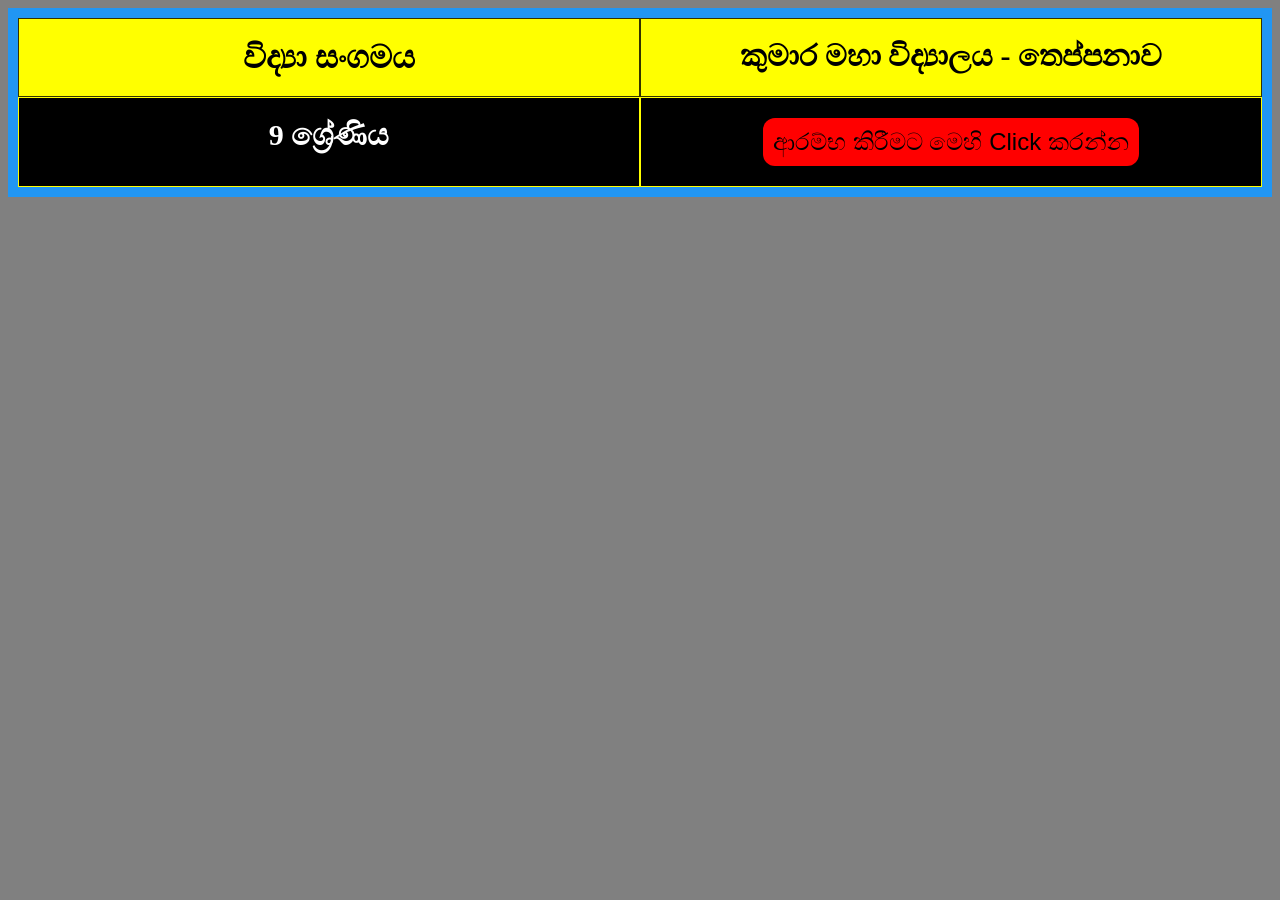
<file: TKMV/Grade 9.html>
﻿<!DOCTYPE html>
<html>
<head>
<style>
.grid-container {
  display: grid;
  grid-template-columns: 1fr 1fr;
  background-color: #2196F3;
  padding: 10px;
}
@media only screen and (max-width: 650px) {
  .grid-container {
    grid-template-columns: auto;
  }
}
.grid-item {
  background-color: rgba(255, 255, 255, 0.8);
  border: 1px solid rgba(0, 0, 0, 0.8);
  padding: 20px;
  font-size: 30px;
  text-align: center;
}
.topic{
    font-size: xx-large;
}
button{
    background-color: red;
    background-size: 20px;
    font-size: x-large;
    border-radius: 12px;
    border-style: hidden;
    cursor: pointer;
    padding: 10px;
}
.question{
    display: none;
}
#time{
  display: none;
}
.rowOne{
  background-color: yellow;
  font-weight: bold;
}
.rowTwo{
  background-color: black;
  color: white;
  font-weight: bold;
  border-color: yellow;
}
body{
  background-color: gray;
}
</style>
</head>
<body>
<div class="grid-container">
    <div class="grid-item topic rowOne">විද්‍යා සංගමය</div>
    <div class="grid-item rowOne">කුමාර මහා විද්‍යාලය - තෙප්පනාව</div>
    <div class="grid-item rowTwo">9 ශ්‍රේණිය</div>
    <div class="grid-item rowTwo">
      <button id="button" onclick="hide()" >ආරම්භ කිරීමට මෙහි Click කරන්න</button>
      <span id="time">10:00</span>
    </div>  
    <div class="grid-item question">01. ඉබෝලා වෛරසය හඳුනා ගත් මහද්වීපය කුමක්ද?</div>
    <div class="grid-item question">02. ඇසෙහි තාරා මණ්ඩලය මධ්‍යයේ පිහිටි වෘත්තාකාර සිදුර හඳුන්වන නම කුමක්ද?</div>  
    <div class="grid-item question">03. බලය මනින උපකරණය කුමක්ද?</div>
    <div class="grid-item question">04. පීඩනය මනින ඒකකය කුමක්ද?</div>
    <div class="grid-item question">05. තුවාලයක් සිදු වූ විට රුධිරය කැටි ගැසීමට දායක වන සෛල වර්ගය කුමක්ද?</div> 
    <div class="grid-item question">06. මැලේරියාව ඇතිකරන ඇති කරන රෝග වාහකයා කවුද?</div> 
    <div class="grid-item question">07. ත්‍රිකුණාමලයේ තඹලගමුව බොක්ක ආශ්‍රිතව වාසය කරන ජීවමාන පොසිලය කවුද?</div> 
    <div class="grid-item question">08. ශාක මුලේ හා කදේ අග්‍රස්ථයේ නිපදවෙන වර්ධක ද්‍රව්‍ය නම් කරන්න?</div> 
    <div class="grid-item question">09. 2004 වර්ෂයේ ශ්‍රී ලංකාවට බලපෑ සුනාමිය ට හේතු වූ භූ කම්පනය භූකම්පනය සිදු වූයේ කුමන දූපත අසළ ද?</div> 
    <div class="grid-item question">10. වඩාත් ම හානිකර අකුණු වර්ගය කුමක්ද?</div> 
    <div class="grid-item question">11. "බිලියනයකින් පංගුවක්" යන ඉතා කුඩා ප්‍රමාණයට ලබා දෙන නාමය කුමක් ද?</div> 
    <div class="grid-item question">12. ඉනිමග, පඩිපෙළ අයත් වන සරල යන්ත්‍ර වර්ගය කුමක්ද?</div> 
    <div class="grid-item question">13. වවුලාට රාත්‍රී කාලයේ පියාසර කිරීමට උපකාරී වන තරංග වර්ගය කුමක්ද?</div> 
    <div class="grid-item question">14. තල දර්පනය භාවිතයෙන් සාදන විවිධ රටා නිර්මාණයට වැදගත් වන මෝස්තර නිර්මාණ ශිල්පීන් ද භාවිතයට ගන්නා උපකරණ උපකරණය  කුමක් ද?</div> 
    <div class="grid-item question">15. ජලය ඝනත්වය කීය ද?</div> 
    <div class="grid-item question">16. 'ප්ලම්බම්' යන ලතින් නාමයෙන් හඳුන්වන මූල ද්‍රව්‍ය සංකේතය ලියන්න</div> 
    <div class="grid-item question">17. ලා කොළ පාට වායු ලෙස පවතින මූලද්‍රව්‍ය කුමක් ද?</div> 
    <div class="grid-item question">18. ශබ්ද තරංගය ට අනුරූපව කම්පනය වී ශ්‍රවණ සංවේදනය ලබා ගන්නා කනෙහි කොටස කුමක් ද?</div> 
    <div class="grid-item question">19. ජෛව රසායනික අවිය ලෙස ලොව භාවිත කරන ලද බැක්ටීරියාව කුමක් ද?</div> 
    <div class="grid-item question">20. A විටමින් අඩංගු කර පෝෂ්‍ය ගුණය ඉහළ නැංවූ සහල් හඳුන්වන නම කුමක් ද?</div> 
    <div class="grid-item question">21. ලොව උසම කන්ද කුමක්ද?</div> 
    <div class="grid-item question">22. සීගිරිය අයත් වන දිස්ත්‍රික්කය කුමක්ද?</div> 
    <div class="grid-item question">23. ක්ෂීරපායියෙක් වුවද බිත්තර දමන කූඹි ආහාරයට ගන්නා සත්වයා කවුද?</div> 
    <div class="grid-item question">24. ලේවල රතු පාටට හේතුවන වර්ණකය හඳුන්වන නම කුමක්ද?</div> 
    <div class="grid-item question">25. පුංචි එංගලන්තය ලෙස හඳුන්වන ශ්‍රී ලංකාවේ පිහිටි ස්ථානය කුමක්ද?</div> 
</div>

</body>
<script>
function startTimer(duration, display) {
    var timer = duration, minutes, seconds;
    setInterval(function () {
        minutes = parseInt(timer / 60, 10);
        seconds = parseInt(timer % 60, 10);

        minutes = minutes < 10 ? "0" + minutes : minutes;
        seconds = seconds < 10 ? "0" + seconds : seconds;

        display.textContent = minutes + ":" + seconds;

        if (--timer < 0) {
            timer = duration;
        }
    }, 1000);
}

function hide() {
    var cubes = document.getElementsByClassName('question');
    for (var i = 0; i < cubes.length; i++) {
        cubes[i].style.display = '';
    }
    for (var i = 0; i < 6;) {
        var y = Math.floor(Math.random() * 25);
        if (cubes[y].style.display == '') {
            cubes[y].style.display = 'block';
            i++;
        }
    }
    document.getElementById("time").style.display = "block";
    document.getElementById("button").style.display = "none";

    var fiveMinutes = 60 * 10,
      display = document.querySelector('#time');
    startTimer(fiveMinutes, display);
}

</script>
</html>
</file>
